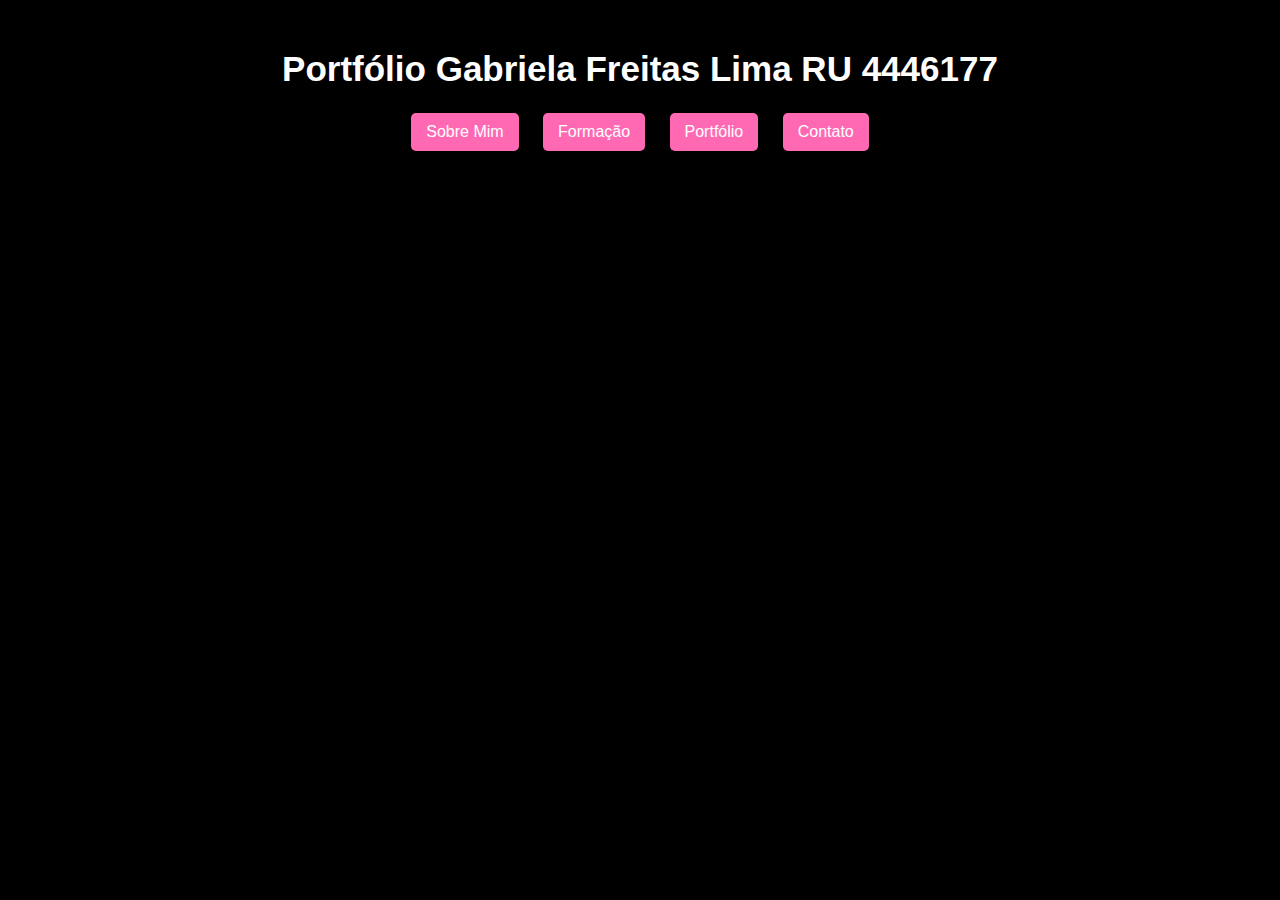
<file: index.html>
<!DOCTYPE html>
<html lang="en">
<head>
    <meta charset="UTF-8">
    <meta name="viewport" content="width=device-width, initial-scale=1.0">
    <link rel="stylesheet" href="style.css">
    <title>Portfólio Gabriela Freitas Lima RU 4446177</title>
</head>
<body>
    <br>
    <h1>Portfólio Gabriela Freitas Lima RU 4446177</h1>
    <div class="button-container">
        <button class="button" data-page="sobre.html">Sobre Mim</button>
        <button class="button" data-page="formacao.html">Formação</button>
        <button class="button" data-page="portfolio.html">Portfólio</button>
        <button class="button" data-page="contato.html">Contato</button>
    </div>
    <script src="script.js"></script>
</body>
</html>
</file>
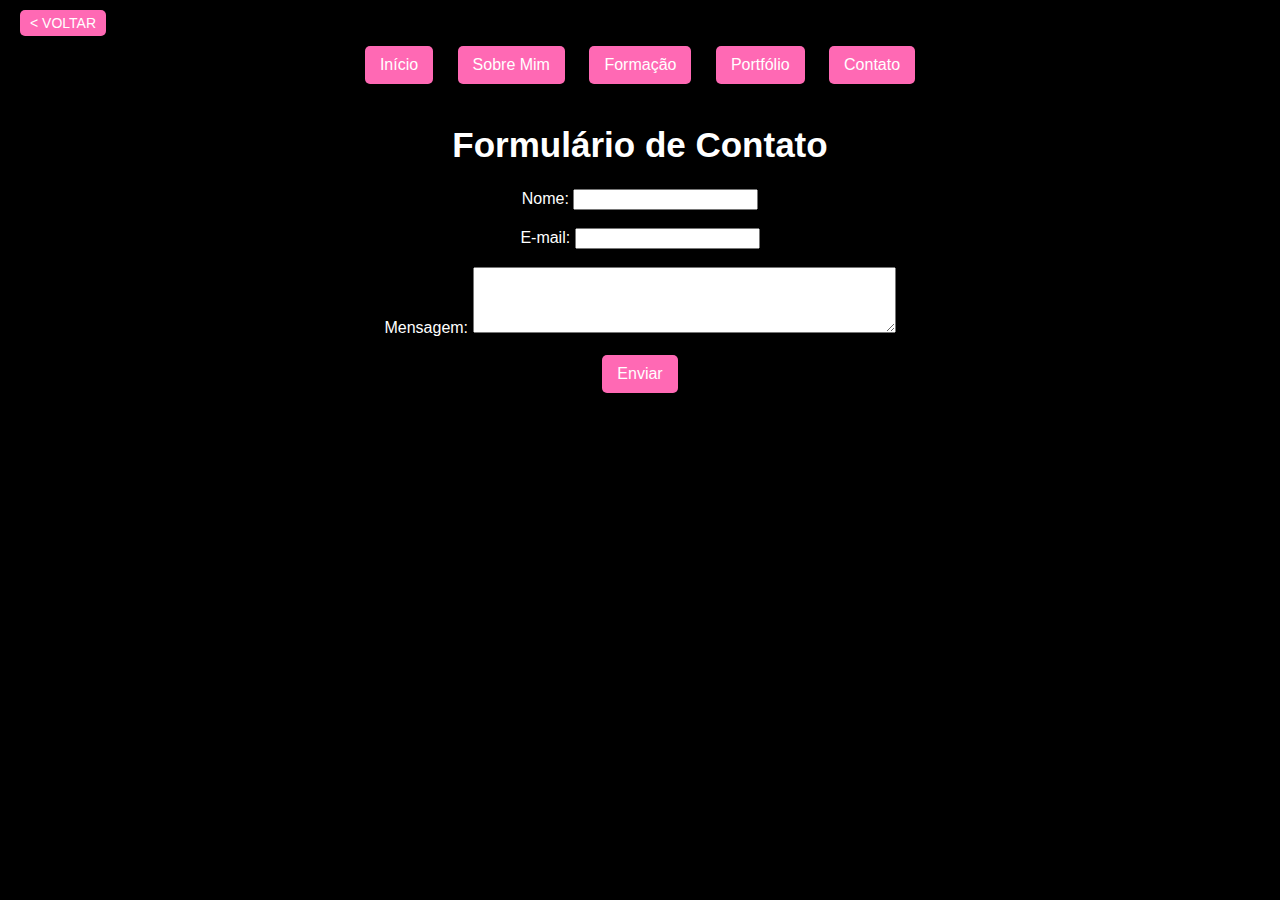
<file: contato.html>
<!DOCTYPE html>
<html lang="en">
<head>
    <meta charset="UTF-8">
    <meta name="viewport" content="width=device-width, initial-scale=1.0">
    <link rel="stylesheet" href="style.css">
    <title>Formulário de Contato</title>
</head>
<body>
    <br>
    <div class="button-container">
        <a href="#" class="button button-back" id="goBack"> < VOLTAR </a>
        <button class="button" data-page="index.html">Início</button>
        <button class="button" data-page="sobre.html">Sobre Mim</button>
        <button class="button" data-page="formacao.html">Formação</button>
        <button class="button" data-page="portfolio.html">Portfólio</button>
        <button class="button" data-page="contato.html">Contato</button>
    </div>
    <br>
    <h1>Formulário de Contato</h1>

    <form>
        <label for="nome">Nome:</label>
        <input type="text" id="nome" name="nome" required><br>
        <br>
        <label for="email">E-mail:</label>
        <input type="email" id="email" name="email" required><br>
        <br>
        <label for="mensagem">Mensagem:</label>
        <textarea id="mensagem" name="mensagem" rows="4" cols="50" required></textarea><br>
        <br>
        <button class="button" data-page="sucesso.html">Enviar</button>
    </form>
    <script src="script.js"></script>
</body>
</html>
</file>
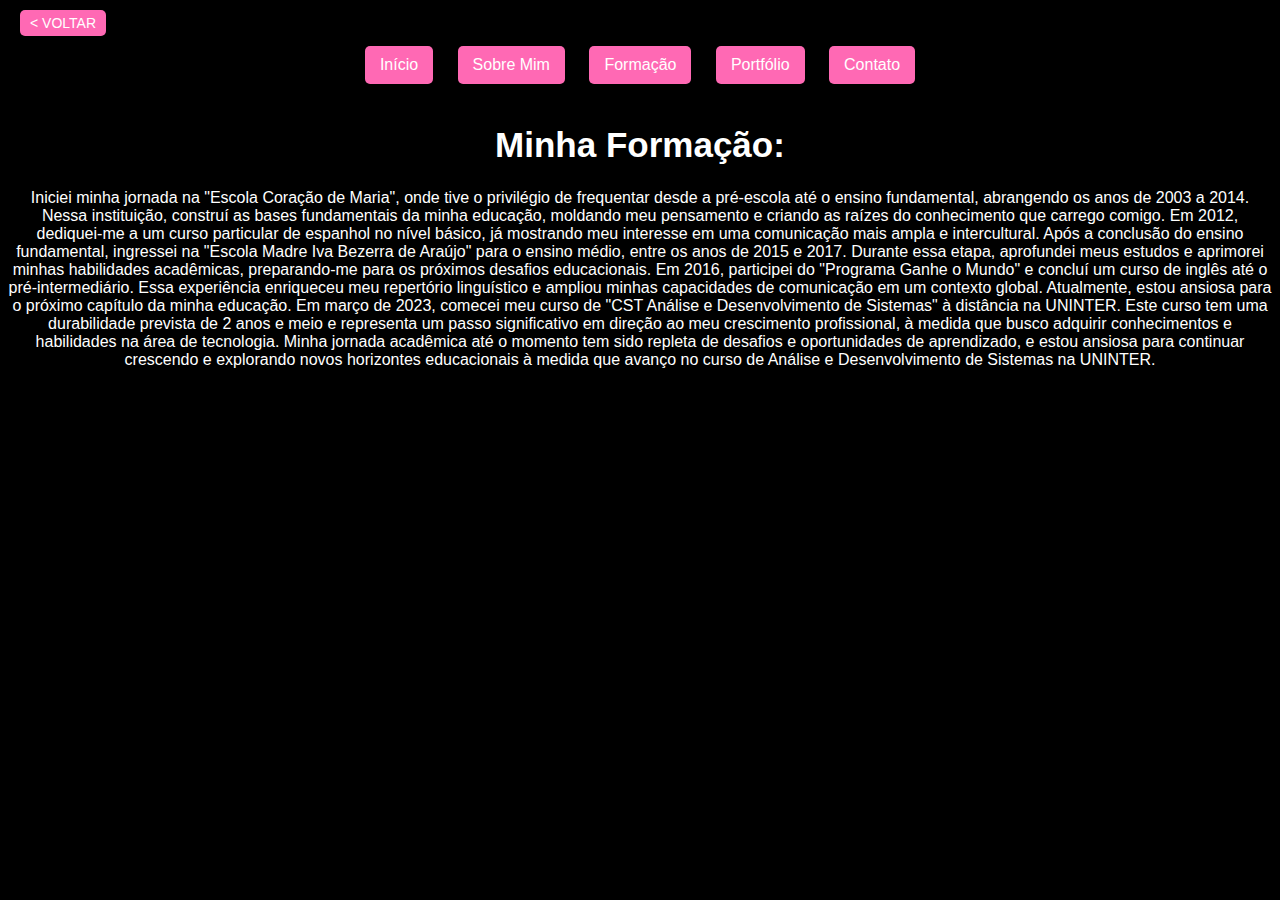
<file: formacao.html>
<!DOCTYPE html>
<html lang="en">
<head>
    <meta charset="UTF-8">
    <meta name="viewport" content="width=device-width, initial-scale=1.0">
    <link rel="stylesheet" href="style.css">
    <title>Formação</title>
</head>
<body>
    <br>
    <div class="button-container">
        <a href="#" class="button button-back" id="goBack"> < VOLTAR </a>
        <button class="button" data-page="index.html">Início</button>
        <button class="button" data-page="sobre.html">Sobre Mim</button>
        <button class="button" data-page="formacao.html">Formação</button>
        <button class="button" data-page="portfolio.html">Portfólio</button>
        <button class="button" data-page="contato.html">Contato</button>
    </div>
    <br>
    <h1>Minha Formação:</h1>
    <p>  Iniciei minha jornada na "Escola Coração de Maria", onde tive o privilégio de frequentar desde a pré-escola até o ensino fundamental, abrangendo os anos de 2003 a 2014. Nessa instituição, construí as bases fundamentais da minha educação, moldando meu pensamento e criando as raízes do conhecimento que carrego comigo.

        Em 2012, dediquei-me a um curso particular de espanhol no nível básico, já mostrando meu interesse em uma comunicação mais ampla e intercultural.
        
        Após a conclusão do ensino fundamental, ingressei na "Escola Madre Iva Bezerra de Araújo" para o ensino médio, entre os anos de 2015 e 2017. Durante essa etapa, aprofundei meus estudos e aprimorei minhas habilidades acadêmicas, preparando-me para os próximos desafios educacionais.
        
        Em 2016, participei do "Programa Ganhe o Mundo" e concluí um curso de inglês até o pré-intermediário. Essa experiência enriqueceu meu repertório linguístico e ampliou minhas capacidades de comunicação em um contexto global.
        
        Atualmente, estou ansiosa para o próximo capítulo da minha educação. Em março de 2023, comecei meu curso de "CST Análise e Desenvolvimento de Sistemas" à distância na UNINTER. Este curso tem uma durabilidade prevista de 2 anos e meio e representa um passo significativo em direção ao meu crescimento profissional, à medida que busco adquirir conhecimentos e habilidades na área de tecnologia.
        
        Minha jornada acadêmica até o momento tem sido repleta de desafios e oportunidades de aprendizado, e estou ansiosa para continuar crescendo e explorando novos horizontes educacionais à medida que avanço no curso de Análise e Desenvolvimento de Sistemas na UNINTER. </p>
    <script src="script.js"></script>
</body>
</html>
</file>
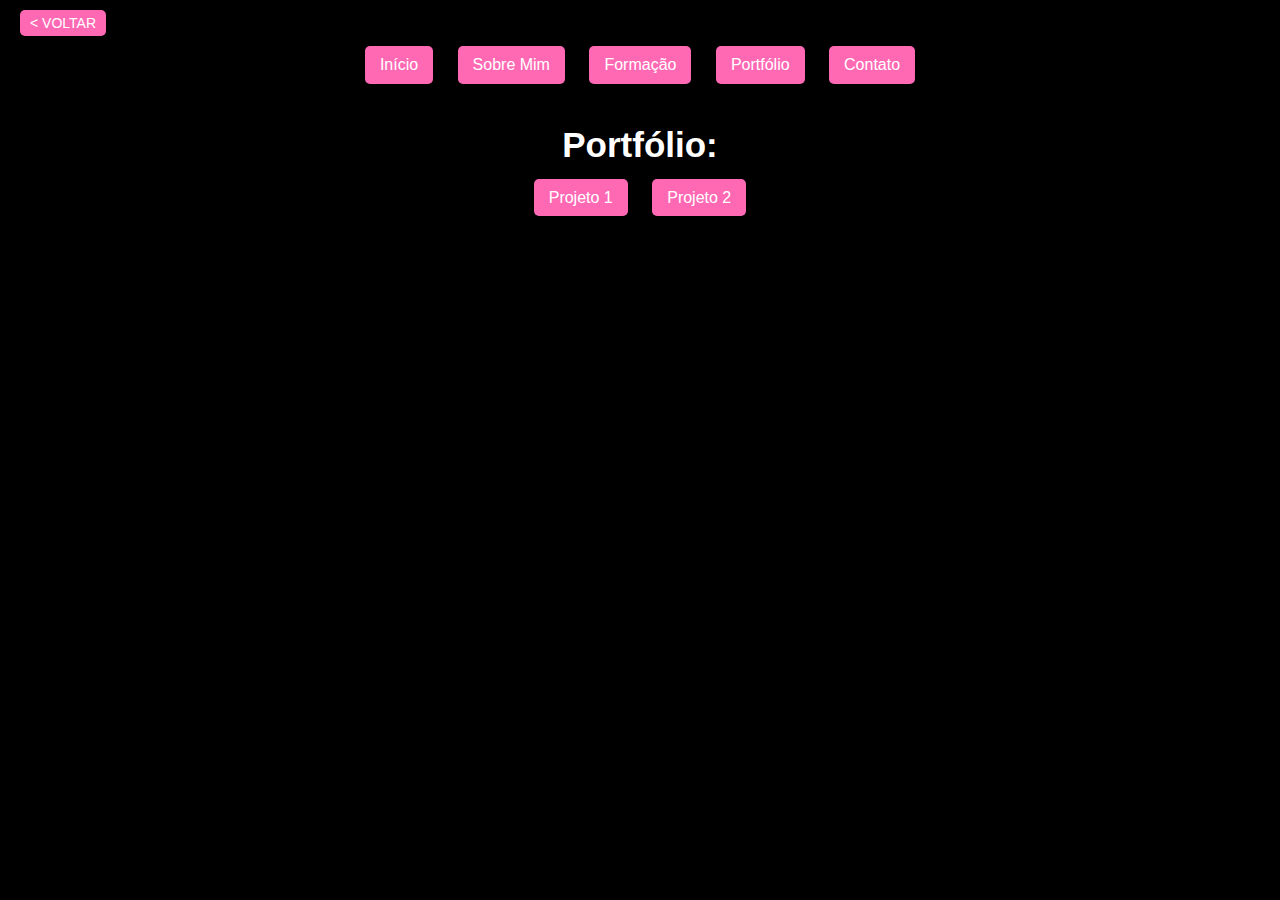
<file: portfolio.html>
<!DOCTYPE html>
<html lang="en">
<head>
    <meta charset="UTF-8">
    <meta name="viewport" content="width=device-width, initial-scale=1.0">
    <link rel="stylesheet" href="style.css">
    <title>Portfólio</title>
</head>
<body>
    <br>
    <div class="button-container">
        <a href="#" class="button button-back" id="goBack"> < VOLTAR </a>
        <button class="button" data-page="index.html">Início</button>
        <button class="button" data-page="sobre.html">Sobre Mim</button>
        <button class="button" data-page="formacao.html">Formação</button>
        <button class="button" data-page="portfolio.html">Portfólio</button>
        <button class="button" data-page="contato.html">Contato</button>
    </div>
    <br>
    <h1>Portfólio:</h1>
    <div class="button-container">
        <a href="projeto1.html" class="button">Projeto 1</a>
        <a href="projeto2.html" class="button">Projeto 2</a>
    </div>
    <script src="script.js"></script>
</body>
</html>
</file>
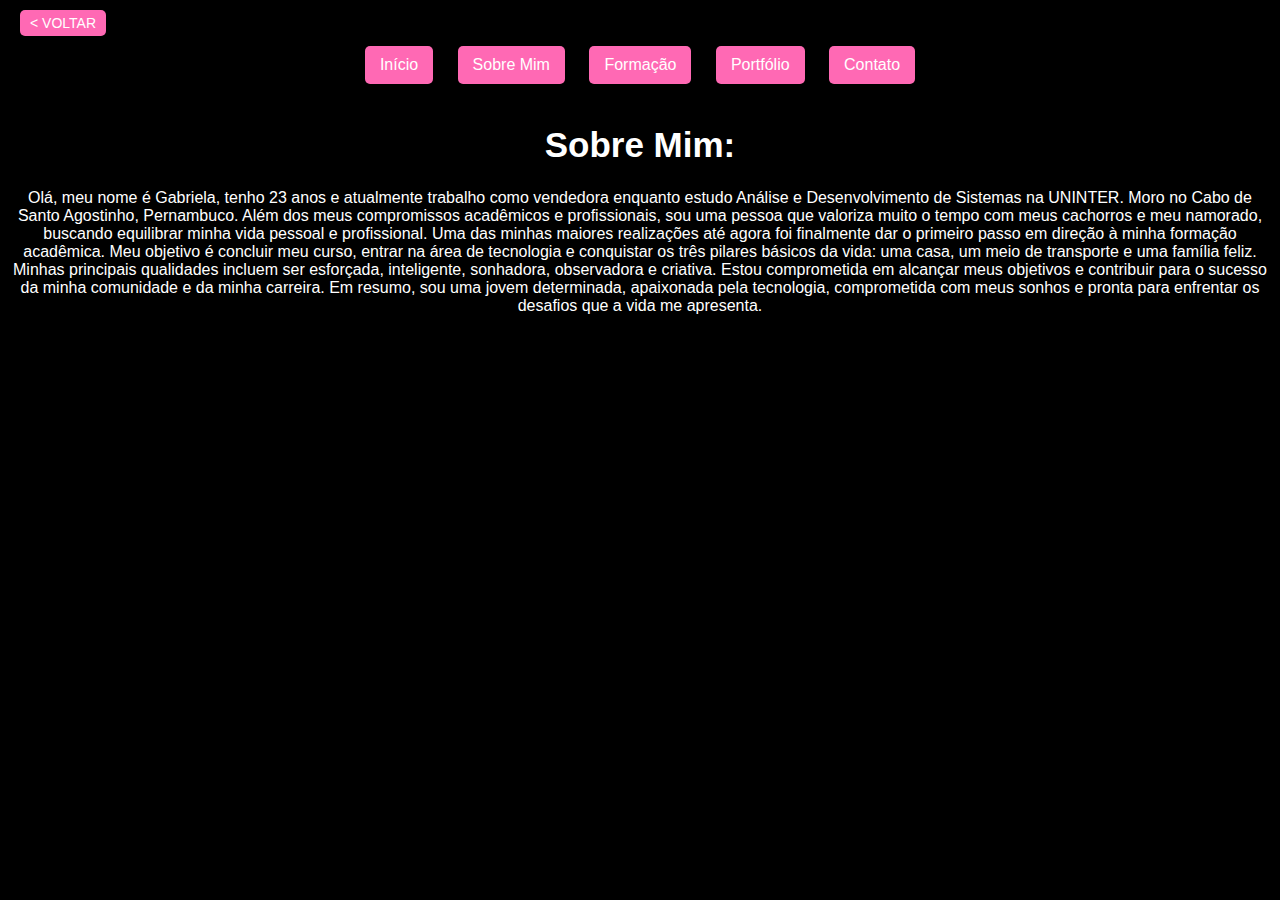
<file: sobre.html>
<!DOCTYPE html>
<html lang="en">
<head>
    <meta charset="UTF-8">
    <meta name="viewport" content="width=device-width, initial-scale=1.0">
    <link rel="stylesheet" href="style.css">
    <title>Sobre Mim</title>
</head>
<body>
    <br>
    <div class="button-container">
        <a href="#" class="button button-back" id="goBack"> < VOLTAR </a>
        <button class="button" data-page="index.html">Início</button>
        <button class="button" data-page="sobre.html">Sobre Mim</button>
        <button class="button" data-page="formacao.html">Formação</button>
        <button class="button" data-page="portfolio.html">Portfólio</button>
        <button class="button" data-page="contato.html">Contato</button>
    </div>
    <br>
    <h1>Sobre Mim:</h1>
    <p> Olá, meu nome é Gabriela, tenho 23 anos e atualmente trabalho como vendedora enquanto estudo Análise e Desenvolvimento de Sistemas na UNINTER. Moro no Cabo de Santo Agostinho, Pernambuco.

        Além dos meus compromissos acadêmicos e profissionais, sou uma pessoa que valoriza muito o tempo com meus cachorros e meu namorado, buscando equilibrar minha vida pessoal e profissional. Uma das minhas maiores realizações até agora foi finalmente dar o primeiro passo em direção à minha formação acadêmica. Meu objetivo é concluir meu curso, entrar na área de tecnologia e conquistar os três pilares básicos da vida: uma casa, um meio de transporte e uma família feliz.
    
        Minhas principais qualidades incluem ser esforçada, inteligente, sonhadora, observadora e criativa. Estou comprometida em alcançar meus objetivos e contribuir para o sucesso da minha comunidade e da minha carreira.
    
        Em resumo, sou uma jovem determinada, apaixonada pela tecnologia, comprometida com meus sonhos e pronta para enfrentar os desafios que a vida me apresenta.</p>
    <script src="script.js"></script>
</body>
</html>
</file>
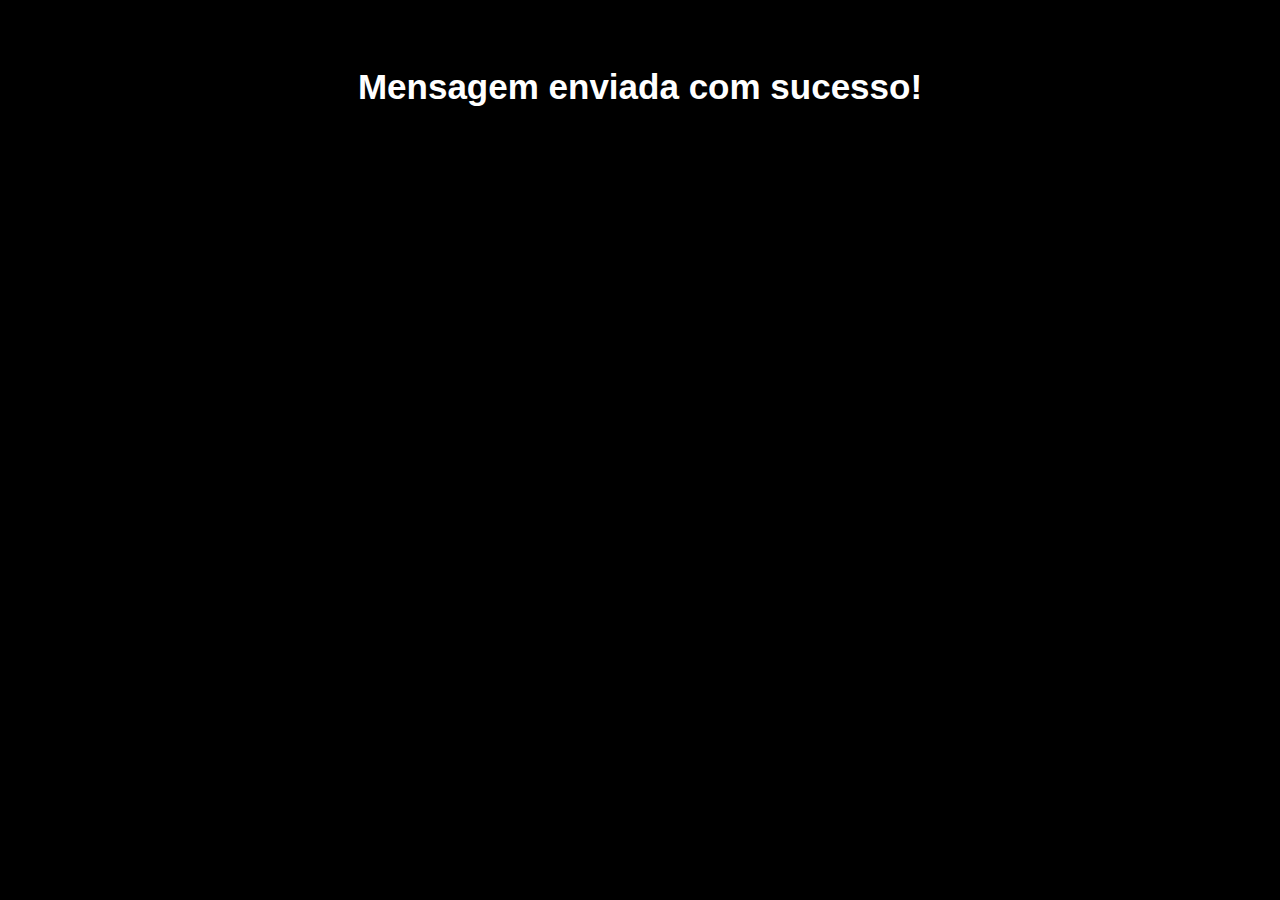
<file: sucesso.html>
<!DOCTYPE html>
<html lang="en">
<head>
    <meta charset="UTF-8">
    <meta name="viewport" content="width=device-width, initial-scale=1.0">
    <link rel="stylesheet" href="style.css">
    <title>Sucesso!</title>
</head>

<body>
    <br>
    <br>
    <h1>Mensagem enviada com sucesso!</h1>
</body>
</html>
</file>
<file: style.css>
body {
    font-family: Arial, sans-serif;
    background-color: #000;
    color: #fff;
    text-align: center;
}

h1 {
    font-size: 35px;
    font-weight: bold;
}

p {
    font-size: 16px;
}

.button-container {
    margin-top: 20px;
}

.button {
    padding: 10px 15px;
    font-size: 16px;
    background-color: #ff69b4;
    color: #fff;
    border: none;
    cursor: pointer;
    border-radius: 5px;
    text-decoration: none;
    margin: 0 10px;
}

.button:hover {
    background-color: #ff1493;
}

.button-back {
    padding: 5px 10px;
    font-size: 14px;
    background-color: #ff69b4;
    color: #fff;
    border: none;
    cursor: pointer;
    border-radius: 5px;
    text-decoration: none;
    position: absolute;
    top: 10px;
    left: 10px;
}
</file>
